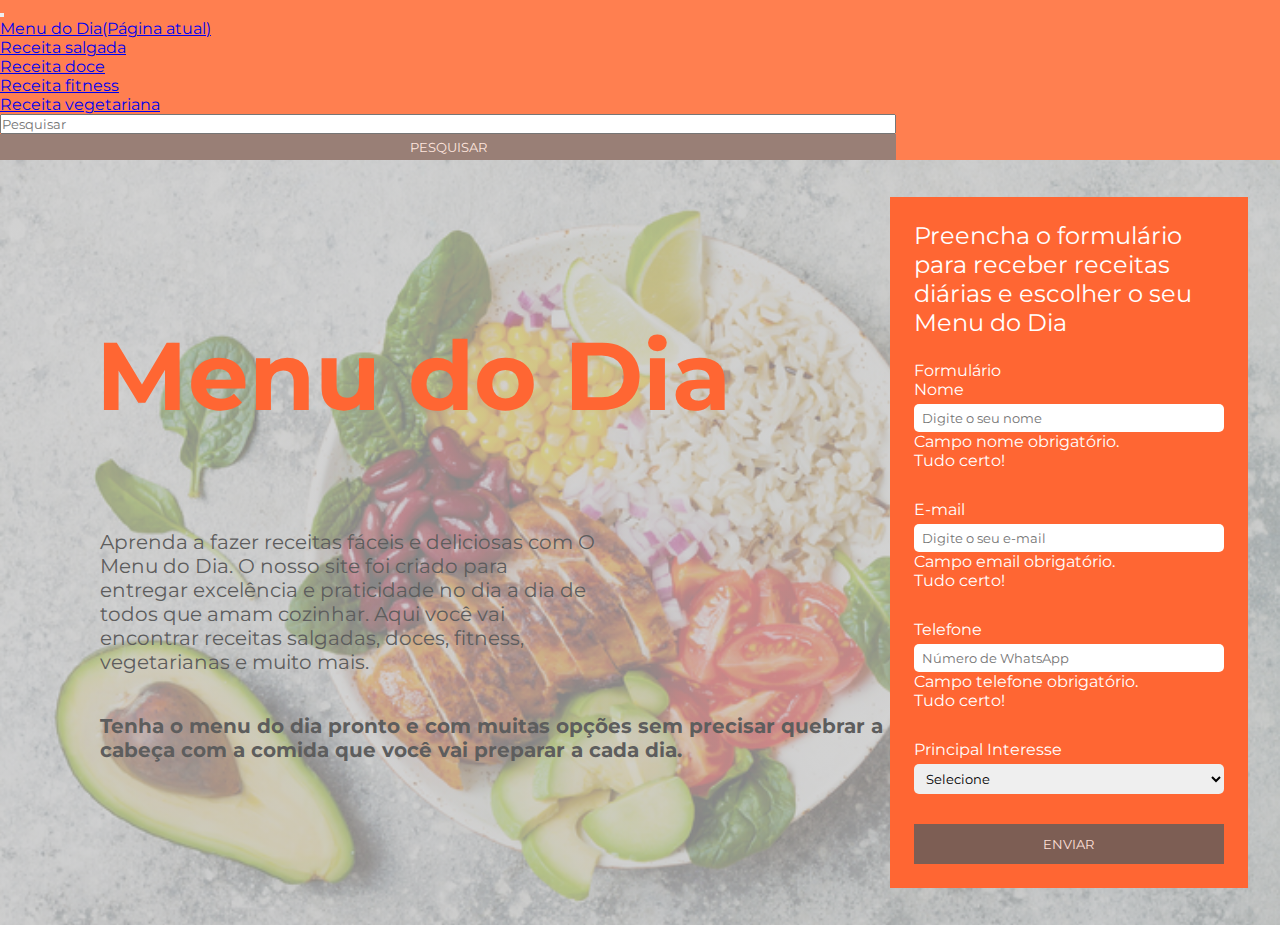
<file: index.html>
<!DOCTYPE html>
<html lang="en">

<head>
  <meta charset="UTF-8">
  <meta http-equiv="X-UA-Compatible" content="IE=edge">
  <meta name="viewport" content="width=device-width, initial-scale=1.0">
  <title>Menu do Dia</title>
  <link rel="stylesheet" href="https://stackpath.bootstrapcdn.com/bootstrap/4.1.3/css/bootstrap.min.css"
    integrity="sha384-MCw98/SFnGE8fJT3GXwEOngsV7Zt27NXFoaoApmYm81iuXoPkFOJwJ8ERdknLPMO" crossorigin="anonymous">
  <link rel="stylesheet" href="css/style.css">
  <link rel="preconnect" href="https://fonts.googleapis.com">
  <link rel="preconnect" href="https://fonts.gstatic.com" crossorigin>
  <link href="https://fonts.googleapis.com/css2?family=Montserrat&display=swap" rel="stylesheet">
</head>

<body>
  <nav class="navbar navbar-expand-sm navbar-light" style="background-color:coral;">
    <button class="navbar-toggler" type="button" data-toggle="collapse" data-target="#navbarTogglerDemo03"
      aria-controls="navbarTogglerDemo03" aria-expanded="false" aria-label="Alterna navegação">
      <span class="navbar-toggler-icon"></span>
    </button>

    <div class="collapse navbar-collapse" id="navbarTogglerDemo03">
      <ul class="navbar-nav mr-auto mt-2 mt-lg-0">
        <li class="nav-item active">
          <a class="nav-link" href="#">Menu do Dia<span class="sr-only">(Página atual)</span></a>
        </li>
        <li class="nav-item">
          <a class="nav-link" href="index-2.html">Receita salgada</a>
        </li>
        <li class="nav-item">
          <a class="nav-link" href="index-3.html">Receita doce</a>
        </li>
        <li class="nav-item">
          <a class="nav-link" href="index-4.html">Receita fitness</a>
        </li>
        <li class="nav-item">
          <a class="nav-link" href="index-5.html">Receita vegetariana</a>
        </li>
      </ul>
      <form class="form-inline my-2 my-lg-0">
        <input class="form-control mr-sm-2" style="width: 70%; padding:-5px 5px" type="search" placeholder="Pesquisar"
          aria-label="Pesquisar">
        <button class="btn btn-outline-success my-2 my-sm-0" style="width: 70%; background-color:grey; padding:5px"
          type="submit">Pesquisar</button>
      </form>
    </div>
  </nav>


  <header id="event-description">
    <div id="disclaimer">
      <h2>Menu do Dia</h2>
      <p class="about-event">
        Aprenda a fazer receitas fáceis e deliciosas com O Menu do Dia. O nosso site foi criado para entregar excelência
        e praticidade no dia a dia de todos que amam cozinhar. Aqui você vai encontrar receitas salgadas, doces,
        fitness, vegetarianas e muito mais.
      </p>
      <p>Tenha o menu do dia pronto e com muitas opções sem precisar quebrar a cabeça com a comida que você vai preparar
        a cada dia.</p>
    </div>
    <div id="subscription-form">
      <p>Preencha o formulário para receber receitas diárias e escolher o seu Menu do Dia</p>
      <form class="needs-validation" action="#" method="post" novalidate>
        <legend class="d-none">Formulário</legend>
        <div class="form-group">
          <label for="validationCustom1">Nome</label>
          <input type="text" id="validationCustom1" placeholder="Digite o seu nome" required>
          <div class="invalid-feedback">
            Campo nome obrigatório.
          </div>
          <div class="valid-feedback">
            Tudo certo!
          </div>
        </div>

        <div class="form-group">
          <label for="validationCustom2">E-mail</label>
          <input type="email" id="validationCustom2" placeholder="Digite o seu e-mail" required>
          <div class="invalid-feedback">
            Campo email obrigatório.
          </div>
          <div class="valid-feedback">
            Tudo certo!
          </div>
        </div>

        <div class="form-group">
          <label for="validationCustom3">Telefone</label>
          <input type="text" id="validationCustom3" placeholder="Número de WhatsApp" required>
          <div class="invalid-feedback">
            Campo telefone obrigatório.
          </div>
          <div class="valid-feedback">
            Tudo certo!
          </div>
        </div>

        <div class="form-group">
          <label for="interest">Principal Interesse</label>
          <select name="interest">
            <option value="" disabled selected>Selecione</option>
            <option value="sweet">Receitas doces</option>
            <option value="salty">Receitas salgadas</option>
            <option value="fitness">Receitas fitness</option>
            <option value="vegetarian">Receitas vegetarianas</option>
            <option value="all">Todas as opções</option>
          </select>
        </div>
        <input type="submit" class="btn" value="Enviar">
      </form>
    </div>
  </header>

  <noscript>Atualize seu navegador</noscript>
  <script src="https://code.jquery.com/jquery-3.3.1.slim.min.js"
    integrity="sha384-q8i/X+965DzO0rT7abK41JStQIAqVgRVzpbzo5smXKp4YfRvH+8abtTE1Pi6jizo"
    crossorigin="anonymous"></script>
  <script src="https://cdnjs.cloudflare.com/ajax/libs/popper.js/1.14.3/umd/popper.min.js"
    integrity="sha384-ZMP7rVo3mIykV+2+9J3UJ46jBk0WLaUAdn689aCwoqbBJiSnjAK/l8WvCWPIPm49"
    crossorigin="anonymous"></script>
  <script src="https://stackpath.bootstrapcdn.com/bootstrap/4.1.3/js/bootstrap.min.js"
    integrity="sha384-ChfqqxuZUCnJSK3+MXmPNIyE6ZbWh2IMqE241rYiqJxyMiZ6OW/JmZQ5stwEULTy"
    crossorigin="anonymous"></script>
  <script>
    (function () {
      'use strict';
      window.addEventListener('load', function () {

        var forms = document.getElementsByClassName('needs-validation');

        var validation = Array.prototype.filter.call(forms, function (form) {
          form.addEventListener('submit', function (event) {
            if (form.checkValidity() === false) {
              event.preventDefault();
              event.stopPropagation();
            }
            form.classList.add('was-validated');
          }, false);
        });
      }, false);
    })();
  </script>
</body>

</html>
</file>
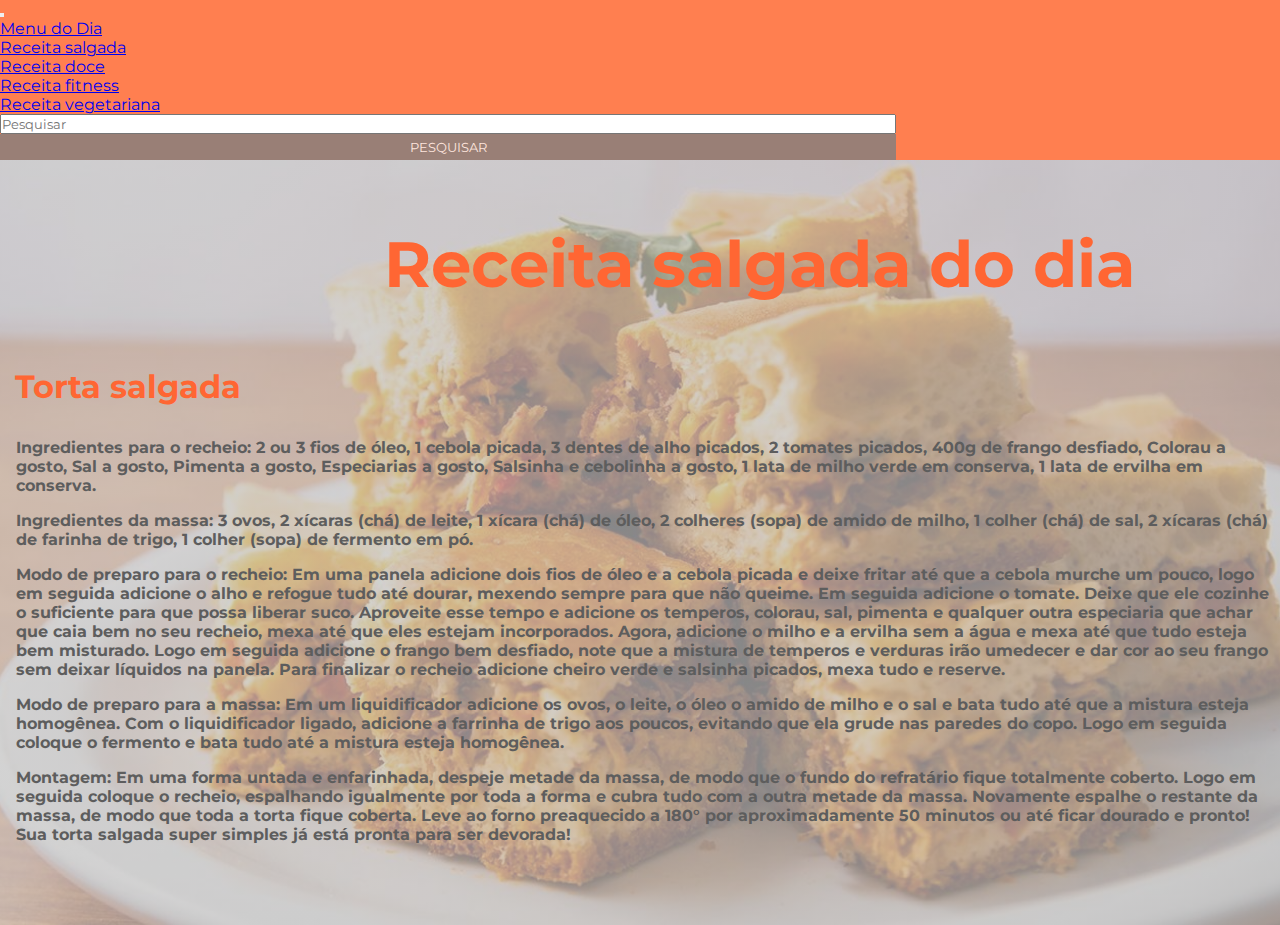
<file: index-2.html>
<!DOCTYPE html>
<html lang="en">
  <head> 
    <meta charset="UTF-8">
    <meta http-equiv="X-UA-Compatible" content="IE=edge">
    <meta name="viewport" content="width=device-width, initial-scale=1.0">
    <title>Menu do Dia</title>
    <link rel="stylesheet" href="https://stackpath.bootstrapcdn.com/bootstrap/4.1.3/css/bootstrap.min.css"
    integrity="sha384-MCw98/SFnGE8fJT3GXwEOngsV7Zt27NXFoaoApmYm81iuXoPkFOJwJ8ERdknLPMO"
    crossorigin="anonymous">
    <link rel="stylesheet" href="css/style.css">
    <link rel="preconnect" href="https://fonts.googleapis.com">
    <link rel="preconnect" href="https://fonts.gstatic.com" crossorigin>
    <link href="https://fonts.googleapis.com/css2?family=Montserrat&display=swap" rel="stylesheet">
  </head>
  <body>
    <nav class="navbar navbar-expand-sm navbar-light" style="background-color:coral;">
        <button class="navbar-toggler" type="button" data-toggle="collapse" data-target="#navbarTogglerDemo03" aria-controls="navbarTogglerDemo03" aria-expanded="false" aria-label="Alterna navegação">
          <span class="navbar-toggler-icon"></span>
        </button>
      
        <div class="collapse navbar-collapse" id="navbarTogglerDemo03">
          <ul class="navbar-nav mr-auto mt-2 mt-lg-0">
            <li class="nav-item">
              <a class="nav-link" href="index.html">Menu do Dia</a>
            </li>
            <li class="nav-item active">
              <a class="nav-link" href="index-2.html">Receita salgada<span class="sr-olny"></span></a>
            </li>
            <li class="nav-item">
              <a class="nav-link" href="index-3.html">Receita doce</a>
            </li>
            <li class="nav-item">
              <a class="nav-link" href="index-4.html">Receita fitness</a>
            </li>
            <li class="nav-item">
              <a class="nav-link" href="index-5.html">Receita vegetariana</a>
            </li>
          </ul>
          <form class="form-inline my-2 my-lg-0">
            <input class="form-control mr-sm-2" style="width: 70%; padding:-5px 5px" type="search" placeholder="Pesquisar" aria-label="Pesquisar">
            <button class="btn btn-outline-success my-2 my-sm-0" style="width: 70%; background-color:grey; padding:5px" type="submit">Pesquisar</button>
          </form>
        </div>
      </nav>
    
    <section class="Receitas salgadas" id="resal">
        <div class="salgada"> 
          <h2>Receita salgada do dia</h2>
          <h3>Torta salgada</h3>
          <p>Ingredientes para o recheio: 2 ou 3 fios de óleo,
            1 cebola picada,
            3 dentes de alho picados,
            2 tomates picados,
            400g de frango desfiado,
            Colorau a gosto,
            Sal a gosto,
            Pimenta a gosto,
            Especiarias a gosto,
            Salsinha e cebolinha a gosto,
            1 lata de milho verde em conserva,
            1 lata de ervilha em conserva.
          </p>
  
           <p>Ingredientes da massa: 3 ovos,
            2 xícaras (chá) de leite,
            1 xícara (chá) de óleo,
            2 colheres (sopa) de amido de milho,
            1 colher (chá) de sal,
            2 xícaras (chá) de farinha de trigo,
            1 colher (sopa) de fermento em pó.
           </p> 
  
           <p>Modo de preparo para o recheio: Em uma panela adicione dois fios de óleo e a cebola picada e deixe fritar até que a cebola murche um pouco, logo em seguida adicione o alho e refogue tudo até dourar, mexendo sempre para que não queime. 
            Em seguida adicione o tomate. Deixe que ele cozinhe o suficiente para que possa liberar suco.
            Aproveite esse tempo e adicione os temperos, colorau, sal, pimenta e qualquer outra especiaria que achar que caia bem no seu recheio, mexa até que eles estejam incorporados.
            Agora, adicione o milho e a ervilha sem a água e mexa até que tudo esteja bem misturado. 
            Logo em seguida adicione o frango bem desfiado, note que a mistura de temperos e verduras irão umedecer e dar cor ao seu frango sem deixar líquidos na panela.
            Para finalizar o recheio adicione cheiro verde e salsinha picados, mexa tudo e reserve.
           </p> 
  
            <p>Modo de preparo para a massa: Em um liquidificador adicione os ovos, o leite, o óleo o amido de milho e o sal e bata tudo até que a mistura esteja homogênea.
            Com o liquidificador ligado, adicione a farrinha de trigo aos poucos, evitando que ela grude nas paredes do copo.
            Logo em seguida coloque o fermento e bata tudo até a mistura esteja homogênea.
            </p>
  
            <p>Montagem: Em uma forma untada e enfarinhada, despeje metade da massa, de modo que o fundo do refratário fique totalmente coberto.
            Logo em seguida coloque o recheio, espalhando igualmente por toda a forma e cubra tudo com a outra metade da massa.
            Novamente espalhe o restante da massa, de modo que toda a torta fique coberta.
            Leve ao forno preaquecido a 180° por aproximadamente 50 minutos ou até ficar dourado e pronto! Sua torta salgada super simples já está pronta para ser devorada!
            </p>
        </div>
      </section>
  </body>
</file>
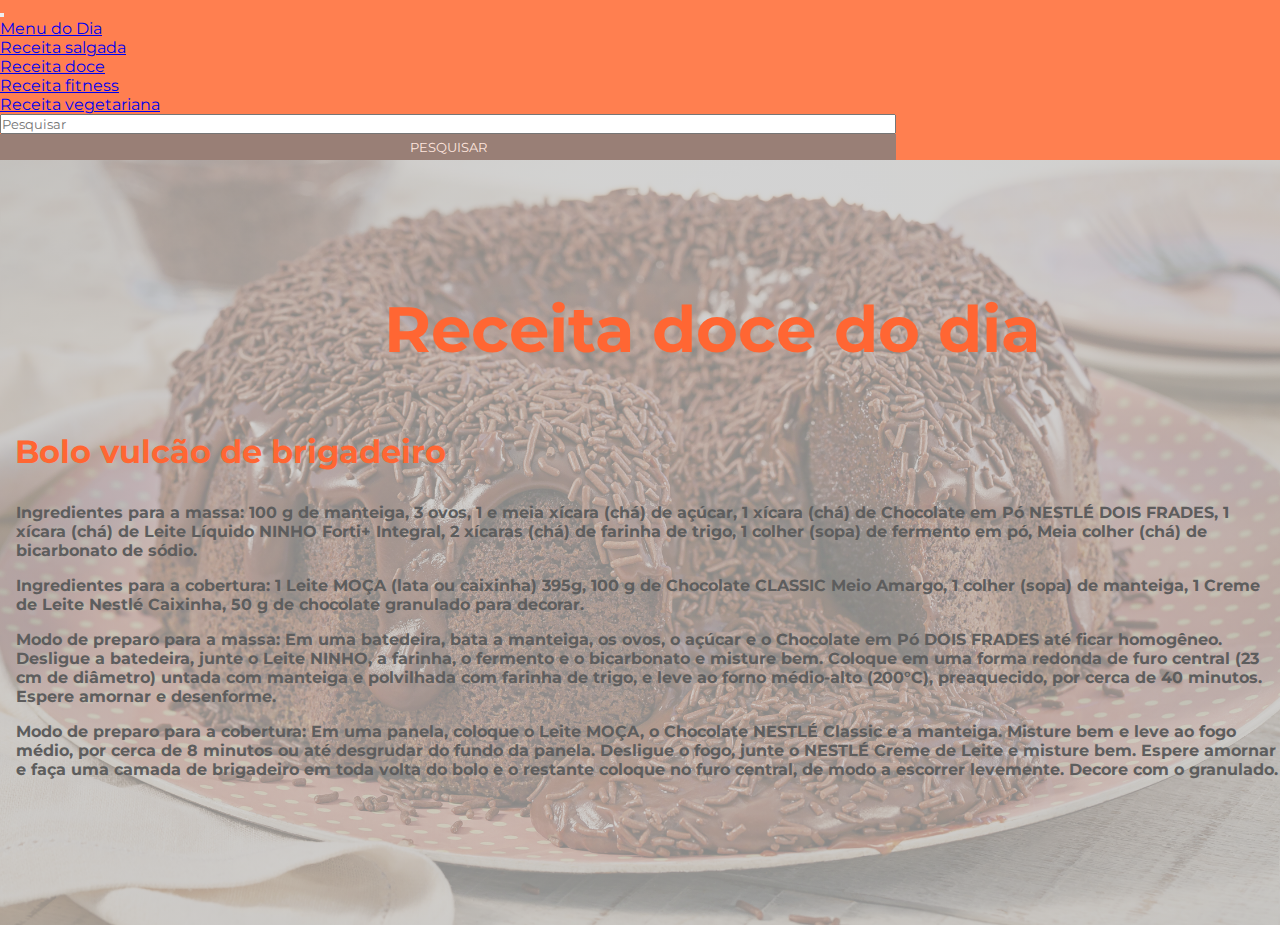
<file: index-3.html>
<!DOCTYPE html>
<html lang="en">
  <head> 
    <meta charset="UTF-8">
    <meta http-equiv="X-UA-Compatible" content="IE=edge">
    <meta name="viewport" content="width=device-width, initial-scale=1.0">
    <title>Menu do Dia</title>
    <link rel="stylesheet" href="https://stackpath.bootstrapcdn.com/bootstrap/4.1.3/css/bootstrap.min.css"
    integrity="sha384-MCw98/SFnGE8fJT3GXwEOngsV7Zt27NXFoaoApmYm81iuXoPkFOJwJ8ERdknLPMO"
    crossorigin="anonymous">
    <link rel="stylesheet" href="css/style.css">
    <link rel="preconnect" href="https://fonts.googleapis.com">
    <link rel="preconnect" href="https://fonts.gstatic.com" crossorigin>
    <link href="https://fonts.googleapis.com/css2?family=Montserrat&display=swap" rel="stylesheet">
  </head>
  <body>
    <nav class="navbar navbar-expand-sm navbar-light" style="background-color:coral;">
        <button class="navbar-toggler" type="button" data-toggle="collapse" data-target="#navbarTogglerDemo03" aria-controls="navbarTogglerDemo03" aria-expanded="false" aria-label="Alterna navegação">
          <span class="navbar-toggler-icon"></span>
        </button>
      
        <div class="collapse navbar-collapse" id="navbarTogglerDemo03">
          <ul class="navbar-nav mr-auto mt-2 mt-lg-0">
            <li class="nav-item">
              <a class="nav-link" href="index.html">Menu do Dia</a>
            </li>
            <li class="nav-item">
              <a class="nav-link" href="index-2.html">Receita salgada</a>
            </li>
            <li class="nav-item active">
              <a class="nav-link" href="index-3.html">Receita doce<span class="sr-olny"></span></a>
            </li>
            <li class="nav-item">
              <a class="nav-link" href="index-4.html">Receita fitness</a>
            </li>
            <li class="nav-item">
              <a class="nav-link" href="index-5.html">Receita vegetariana</a>
            </li>
          </ul>
          <form class="form-inline my-2 my-lg-0">
            <input class="form-control mr-sm-2" style="width: 70%; padding:-5px 5px" type="search" placeholder="Pesquisar" aria-label="Pesquisar">
            <button class="btn btn-outline-success my-2 my-sm-0" style="width: 70%; background-color:grey; padding:5px" type="submit">Pesquisar</button>
          </form>
        </div>
      </nav>

    <section class="Receitas doces" id="redoc">
        <div class="doce">
          <h2>Receita doce do dia</h2>
          <h3>Bolo vulcão de brigadeiro</h3>
          <p>Ingredientes para a massa: 100 g de manteiga,
            3 ovos,
            1 e meia xícara (chá) de açúcar,
            1 xícara (chá) de Chocolate em Pó NESTLÉ DOIS FRADES,
            1 xícara (chá) de Leite Líquido NINHO Forti+ Integral,
            2 xícaras (chá) de farinha de trigo,
            1 colher (sopa) de fermento em pó,
            Meia colher (chá) de bicarbonato de sódio.
          </p>
          
          <p>Ingredientes para a cobertura: 1 Leite MOÇA (lata ou caixinha) 395g,
            100 g de Chocolate CLASSIC Meio Amargo,
            1 colher (sopa) de manteiga,
            1 Creme de Leite Nestlé Caixinha,
            50 g de chocolate granulado para decorar.
          </p>
  
          <p>Modo de preparo para a massa: Em uma batedeira, bata a manteiga, os ovos, o açúcar e o Chocolate em Pó DOIS FRADES até ficar homogêneo.
            Desligue a batedeira, junte o Leite NINHO, a farinha, o fermento e o bicarbonato e misture bem.
            Coloque em uma forma redonda de furo central (23 cm de diâmetro) untada com manteiga e polvilhada com farinha de trigo, e leve ao forno médio-alto (200°C), preaquecido, por cerca de 40 minutos.
            Espere amornar e desenforme.
          </p>  
  
           <p>Modo de preparo para a cobertura: Em uma panela, coloque o Leite MOÇA, o Chocolate NESTLÉ Classic e a manteiga.
            Misture bem e leve ao fogo médio, por cerca de 8 minutos ou até desgrudar do fundo da panela.
            Desligue o fogo, junte o NESTLÉ Creme de Leite e misture bem.
            Espere amornar e faça uma camada de brigadeiro em toda volta do bolo e o restante coloque no furo central, de modo a escorrer levemente.
            Decore com o granulado.
           </p> 
        </div>
    </section>
  </body>
</file>
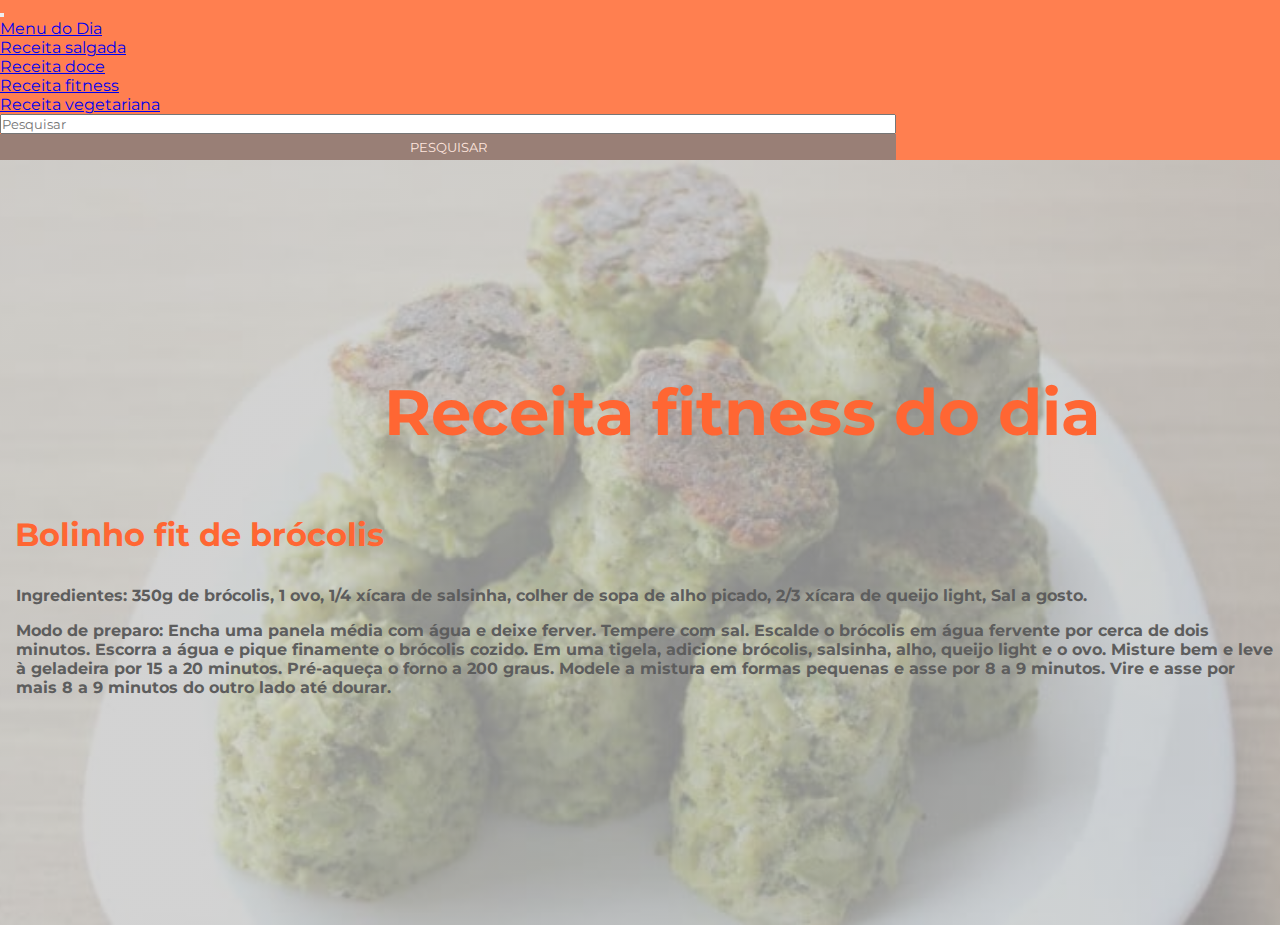
<file: index-4.html>
<!DOCTYPE html>
<html lang="en">
  <head> 
    <meta charset="UTF-8">
    <meta http-equiv="X-UA-Compatible" content="IE=edge">
    <meta name="viewport" content="width=device-width, initial-scale=1.0">
    <title>Menu do Dia</title>
    <link rel="stylesheet" href="https://stackpath.bootstrapcdn.com/bootstrap/4.1.3/css/bootstrap.min.css"
    integrity="sha384-MCw98/SFnGE8fJT3GXwEOngsV7Zt27NXFoaoApmYm81iuXoPkFOJwJ8ERdknLPMO"
    crossorigin="anonymous">
    <link rel="stylesheet" href="css/style.css">
    <link rel="preconnect" href="https://fonts.googleapis.com">
    <link rel="preconnect" href="https://fonts.gstatic.com" crossorigin>
    <link href="https://fonts.googleapis.com/css2?family=Montserrat&display=swap" rel="stylesheet">
  </head>
  <body>
    <nav class="navbar navbar-expand-sm navbar-light" style="background-color:coral;">
        <button class="navbar-toggler" type="button" data-toggle="collapse" data-target="#navbarTogglerDemo03" aria-controls="navbarTogglerDemo03" aria-expanded="false" aria-label="Alterna navegação">
          <span class="navbar-toggler-icon"></span>
        </button>
      
        <div class="collapse navbar-collapse" id="navbarTogglerDemo03">
          <ul class="navbar-nav mr-auto mt-2 mt-lg-0">
            <li class="nav-item">
              <a class="nav-link" href="index.html">Menu do Dia</a>
            </li>
            <li class="nav-item">
              <a class="nav-link" href="index-2.html">Receita salgada</a>
            </li>
            <li class="nav-item">
              <a class="nav-link" href="index-3.html">Receita doce</a>
            </li>
            <li class="nav-item active">
              <a class="nav-link" href="index-4.html">Receita fitness<span class="sr-olny"></span></a>
            </li>
            <li class="nav-item">
              <a class="nav-link" href="index-5.html">Receita vegetariana</a>
            </li>
          </ul>
          <form class="form-inline my-2 my-lg-0">
            <input class="form-control mr-sm-2" style="width: 70%; padding:-5px 5px" type="search" placeholder="Pesquisar" aria-label="Pesquisar">
            <button class="btn btn-outline-success my-2 my-sm-0" style="width: 70%; background-color:grey; padding:5px" type="submit">Pesquisar</button>
          </form>
        </div>
    </nav>

    <section class="Receitas fitness" id="refit">
        <div class="fitness">
          <h2>Receita fitness do dia</h2>
          <h3>Bolinho fit de brócolis</h3>
          <p>Ingredientes: 350g de brócolis,
            1 ovo,
            1/4 xícara de salsinha,
            colher de sopa de alho picado,
            2/3 xícara de queijo light,
            Sal a gosto.
          </p>
  
          <p>Modo de preparo: Encha uma panela média com água e deixe ferver. Tempere com sal. Escalde o brócolis em água fervente por cerca de dois minutos.
            Escorra a água e pique finamente o brócolis cozido.
            Em uma tigela, adicione brócolis, salsinha, alho, queijo light e o ovo. Misture bem e leve à geladeira por 15 a 20 minutos.
            Pré-aqueça o forno a 200 graus. Modele a mistura em formas pequenas e asse por 8 a 9 minutos. Vire e asse por mais 8 a 9 minutos do outro lado até dourar.
          </p> 
        </div>
      </section>
  </body>
</file>
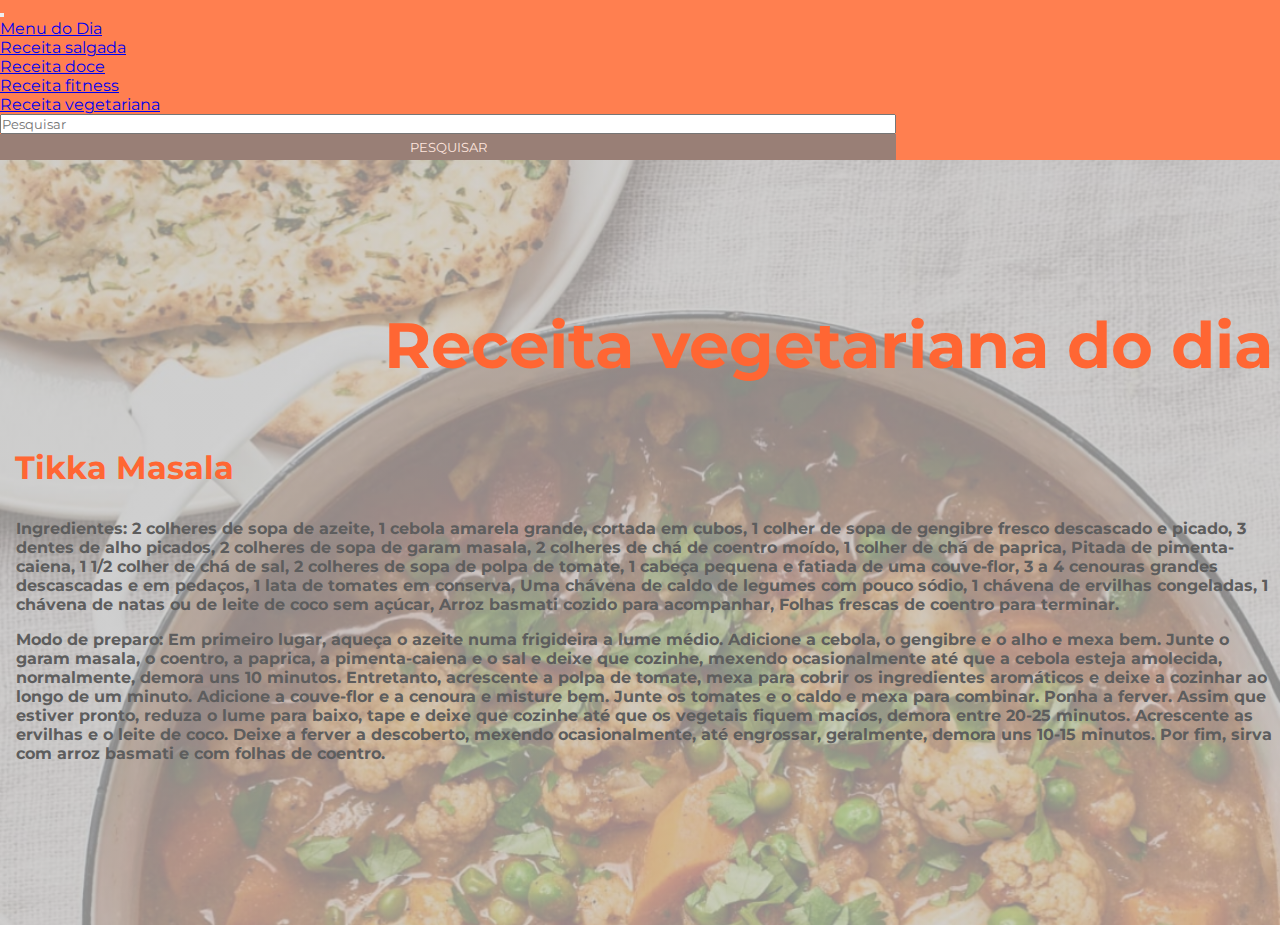
<file: index-5.html>
<!DOCTYPE html>
<html lang="en">
  <head> 
    <meta charset="UTF-8">
    <meta http-equiv="X-UA-Compatible" content="IE=edge">
    <meta name="viewport" content="width=device-width, initial-scale=1.0">
    <title>Menu do Dia</title>
    <link rel="stylesheet" href="https://stackpath.bootstrapcdn.com/bootstrap/4.1.3/css/bootstrap.min.css"
    integrity="sha384-MCw98/SFnGE8fJT3GXwEOngsV7Zt27NXFoaoApmYm81iuXoPkFOJwJ8ERdknLPMO"
    crossorigin="anonymous">
    <link rel="stylesheet" href="css/style.css">
    <link rel="preconnect" href="https://fonts.googleapis.com">
    <link rel="preconnect" href="https://fonts.gstatic.com" crossorigin>
    <link href="https://fonts.googleapis.com/css2?family=Montserrat&display=swap" rel="stylesheet">
  </head>
  <body>
    <nav class="navbar navbar-expand-sm navbar-light" style="background-color:coral;">
        <button class="navbar-toggler" type="button" data-toggle="collapse" data-target="#navbarTogglerDemo03" aria-controls="navbarTogglerDemo03" aria-expanded="false" aria-label="Alterna navegação">
          <span class="navbar-toggler-icon"></span>
        </button>
      
        <div class="collapse navbar-collapse" id="navbarTogglerDemo03">
          <ul class="navbar-nav mr-auto mt-2 mt-lg-0">
            <li class="nav-item">
              <a class="nav-link" href="index.html">Menu do Dia</a>
            </li>
            <li class="nav-item">
              <a class="nav-link" href="index-2.html">Receita salgada</a>
            </li>
            <li class="nav-item">
              <a class="nav-link" href="index-3.html">Receita doce</a>
            </li>
            <li class="nav-item">
              <a class="nav-link" href="index-4.html">Receita fitness</a>
            </li>
            <li class="nav-item active">
              <a class="nav-link" href="index-5.html">Receita vegetariana<span class="sr-olny"></span></a>
            </li>
          </ul>
          <form class="form-inline my-2 my-lg-0">
            <input class="form-control mr-sm-2" style="width: 70%; padding:-5px 5px" type="search" placeholder="Pesquisar" aria-label="Pesquisar">
            <button class="btn btn-outline-success my-2 my-sm-0" style="width: 70%; background-color:grey; padding:5px" type="submit">Pesquisar</button>
          </form>
        </div>
    </nav>

    <section class="Receitas vegetarianas" id="reveg">
        <div class="vegetariana">
          <h2>Receita vegetariana do dia</h2>
          <h3>Tikka Masala</h3>
          <p>Ingredientes: 2 colheres de sopa de azeite,
            1 cebola amarela grande, cortada em cubos,
            1 colher de sopa de gengibre fresco descascado e picado,
            3 dentes de alho picados,
            2 colheres de sopa de garam masala,
            2 colheres de chá de coentro moído,
            1 colher de chá de paprica,
            Pitada de pimenta-caiena,
            1 1/2 colher de chá de sal,
            2 colheres de sopa de polpa de tomate,
            1 cabeça pequena e fatiada de uma couve-flor,
            3 a 4 cenouras grandes descascadas e em pedaços,
            1 lata de tomates em conserva,
            Uma chávena de caldo de legumes com pouco sódio,
            1 chávena de ervilhas congeladas,
            1 chávena de natas ou de leite de coco sem açúcar,
            Arroz basmati cozido para acompanhar,
            Folhas frescas de coentro para terminar.
          </p>
  
           <p>Modo de preparo: Em primeiro lugar, aqueça o azeite numa frigideira a lume médio. Adicione a cebola, o gengibre e o alho e mexa bem. Junte o garam masala, o coentro, a paprica, a pimenta-caiena e o sal e deixe que cozinhe, mexendo ocasionalmente até que a cebola esteja amolecida, normalmente, demora uns 10 minutos.
            Entretanto, acrescente a polpa de tomate, mexa para cobrir os ingredientes aromáticos e deixe a cozinhar ao longo de um minuto.
            Adicione a couve-flor e a cenoura e misture bem. Junte os tomates e o caldo e mexa para combinar. Ponha a ferver.
            Assim que estiver pronto, reduza o lume para baixo, tape e deixe que cozinhe até que os vegetais fiquem macios, demora entre 20-25 minutos.
            Acrescente as ervilhas e o leite de coco. Deixe a ferver a descoberto, mexendo ocasionalmente, até engrossar, geralmente, demora uns 10-15 minutos.
            Por fim, sirva com arroz basmati e com folhas de coentro.

           </p> 
        </div>
    </section>
  </body>
</file>
<file: css/style.css>
:root {
    --primary: #ff6633;
    --secondary: #95989a;
    --text-color: #fff;
    --text-tertiary: #5d5d5d;
}

* {
    font-family: "Montserrat";
    margin: 0;
    padding: 0;
    box-sizing: border-box;
}

#event-description {
    background: linear-gradient(rgba(192,192,192,0.7), rgba(192,192,192,0.7)), 
    url("../img/ref.jpeg");
    background-position: center;
    background-size: cover;
    height: 85vh;
    display: flex;
    justify-content: space-around;
    align-items: center;
    color: var(--text-color)
}

#disclaimer h2 {
    color: var(--primary);
    font-size:6em;
    margin-bottom: 1em;
    margin-left: 1em;
    font-weight: bold;
}

#disclaimer .about-event {
    color: var(--text-tertiary);
    font-size: 20px;
    text-transform:normal;
    max-width: 500px;
    font-weight:normal;
    margin-bottom: 2em;
    margin-left: 5em;
}

#disclaimer p{
    color: var(--text-tertiary);
    font-size: 20px;
    margin-bottom: .3em;
    margin-left: 5em;
    font-weight: bold;

}

#subscription-form {
    background-color: var(--primary);
    padding: 1.5em;
    max-width: 28%;
    margin-right: 2em;
}

#subscription-form p {
    font-size: 1.5em;
    color: var(--text-color);
    margin-bottom: 1em;
}

.form-group {
    display: flex;
    flex-direction: column;
    margin-bottom: 0.8cm;
}

.form-group label {
    color: var(--text-color);
    margin-bottom: .3em;
    font-weight: normal;
}

.form-group input,
.form-group select {
    padding: 6px 8px;
    border-radius: 5px;
    border: none;
    outline: none;
}

.btn {
    background-color: var(--text-tertiary);
    color: var(--text-color);
    text-transform: uppercase;
    width: 100%;
    border: none;
    padding: 12px;
    cursor: pointer;
    opacity: 0.8;
}

.btn:hover {
    opacity: 1;
}

#resal {
    background: linear-gradient(rgba(192,192,192,0.7), rgba(192,192,192,0.7)), 
    url("../img/salg.jpg");
    background-position: center;
    background-size: cover;
    height: 85vh;
    display: flex;
    justify-content: space-around;
    align-items: center;
    color: var(--text-color);
}

#resal p {
    color: var(--text-tertiary);
    font-size:1em;
    margin-bottom: 1em;
    margin-left: 1em;
    font-weight: bold;
}

#resal h2 {
    color: var(--primary);
    font-size:4em;
    margin-bottom: 1em;
    margin-left: 6em;
    font-weight: bold;
    
}

#resal h3 {
    color: var(--primary);
    font-size:2em;
    margin-bottom: 1em;
    margin-left:15px;
    font-weight: bold;
}

#redoc {
    background: linear-gradient(rgba(192,192,192,0.7), rgba(192,192,192,0.7)), 
    url("../img/doc.jpg");
    background-position: center;
    background-size: cover;
    height: 85vh;
    display: flex;
    justify-content: space-around;
    align-items: center;
    color: var(--text-color);
}

#redoc p {
    color: var(--text-tertiary);
    font-size:1em;
    margin-bottom: 1em;
    margin-left: 1em;
    font-weight: bold;
}

#redoc h2 {
    color: var(--primary);
    font-size:4em;
    margin-bottom: 1em;
    margin-left: 6em;
    font-weight: bold;
    
}

#redoc h3 {
    color: var(--primary);
    font-size:2em;
    margin-bottom: 1em;
    margin-left:15px;
    font-weight: bold;
}

#refit {
    background: linear-gradient(rgba(192,192,192,0.7), rgba(192,192,192,0.7)), 
    url("../img/fit.jpg");
    background-position: center;
    background-size: cover;
    height: 85vh;
    display: flex;
    justify-content: space-around;
    align-items: center;
    color: var(--text-color);
}

#refit p {
    color: var(--text-tertiary);
    font-size:1em;
    margin-bottom: 1em;
    margin-left: 1em;
    font-weight: bold;
}

#refit h2 {
    color: var(--primary);
    font-size:4em;
    margin-bottom: 1em;
    margin-left: 6em;
    font-weight: bold;
    
}

#refit h3 {
    color: var(--primary);
    font-size:2em;
    margin-bottom: 1em;
    margin-left:15px;
    font-weight: bold;
}

#reveg {
    background: linear-gradient(rgba(192,192,192,0.7), rgba(192,192,192,0.7)), 
    url("../img/veg.jpg");
    background-position: center;
    background-size: cover;
    height: 85vh;
    display: flex;
    justify-content: space-around;
    align-items: center;
    color: var(--text-color);
}

#reveg p {
    color: var(--text-tertiary);
    font-size:1em;
    margin-bottom: 1em;
    margin-left: 1em;
    font-weight: bold;
}

#reveg h2 {
    color: var(--primary);
    font-size:4em;
    margin-bottom: 1em;
    margin-left: 6em;
    font-weight: bold;
    
}

#reveg h3 {
    color: var(--primary);
    font-size:2em;
    margin-bottom: 1em;
    margin-left:15px;
    font-weight: bold;
}
</file>
